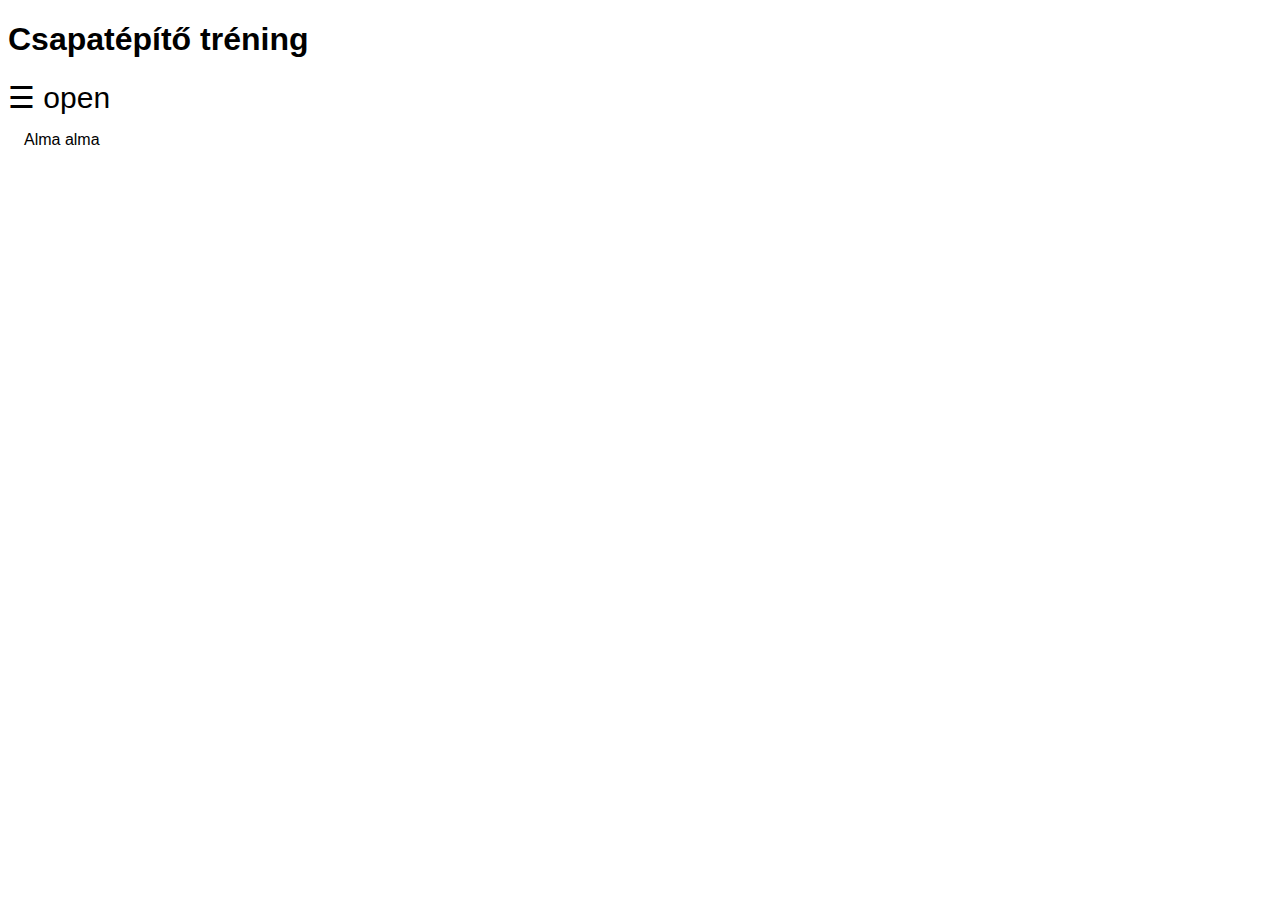
<file: index.html>
<!DOCTYPE html>
<html lang="hu">
  <head>
    <meta charset="UTF-8" />
    <meta http-equiv="X-UA-Compatible" content="IE=edge" />
    <meta name="viewport" content="width=device-width, initial-scale=1.0" />
    <title>CSapatépítés</title>
    <script src="script.js" defer></script>
    <link rel="stylesheet" href="style.css" />
  </head>
  <body>
    <div id="mySidenav" class="sidenav">
      <a href="javascript:void(0)" class="closebtn" onclick="closeNav()">&times;</a>
      <a href="/kalkulator/index.html" id="muveletGomb">Ár kalkulátor </a>
      <a href="#">Szolgáltatásaink</a>
      <a href="#">Ügyfeleinknek</a>
      <a href="#">Kapcsolat</a>
      <a href="https://www.youtube.com/watch?v=dQw4w9WgXcQ">Találd ki</a>
    </div>

    <div id="container">
      <h1>Csapatépítő tréning</h1>
      <span style="font-size: 30px; cursor: pointer" onclick="openNav()">&#9776; open</span>
      <div id="main">Alma alma</div>
    </div>
  </body>
</html>
</file>
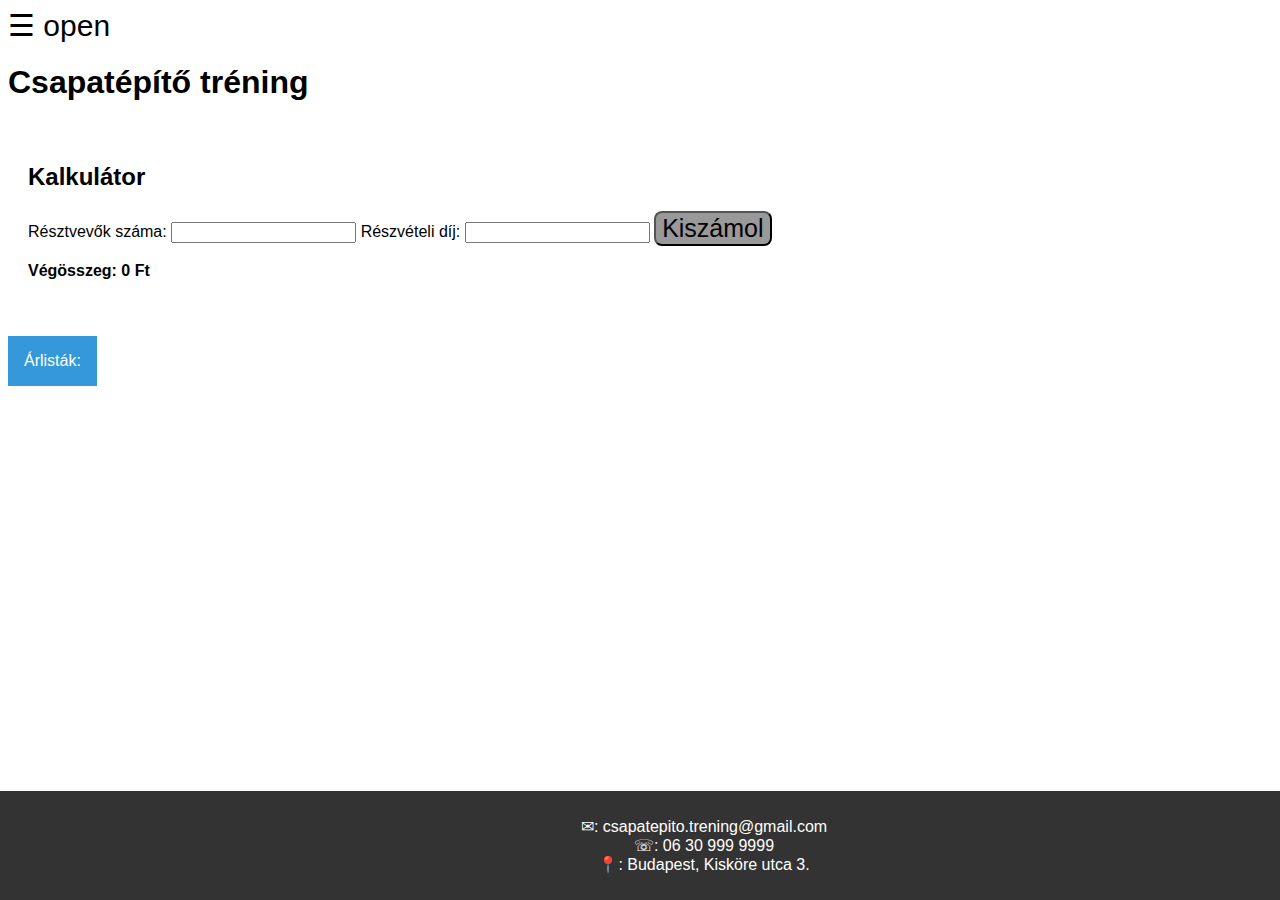
<file: kalkulator/index.html>
<!DOCTYPE html>
<html lang="hu">
  <head>
    <meta charset="UTF-8" />
    <meta http-equiv="X-UA-Compatible" content="IE=edge" />
    <meta name="viewport" content="width=device-width, initial-scale=1.0" />
    <title>CSapatépítés</title>
    <script src="script.js" defer></script>
    <link rel="stylesheet" href="style.css" />
  </head>
  <body>
    <div id="mySidenav" class="sidenav">
      <a href="javascript:void(0)" class="closebtn" onclick="closeNav()">&times;</a>
      <a href="/index.html" id="muveletGomb"> ←Vissza</a>
      <a href="#">Szolgáltatásaink</a>
      <a href="#">Ügyfeleinknek</a>
      <a href="#">Kapcsolat</a>
      <a href="https://www.youtube.com/watch?v=dQw4w9WgXcQ">Találd ki</a>
    </div>

    <div id="container">
      <span style="font-size: 30px; cursor: pointer" onclick="openNav()">&#9776; open</span>
      <h1>Csapatépítő tréning</h1>
      <div id="calculator">
        <h2>Kalkulátor</h2>

        <label for="participants">Résztvevők száma:</label>

        <input type="number" id="participants" />

        <label for="price">Részvételi díj:</label>

        <input type="number" id="price" />

        <button id="calculate">Kiszámol</button>

        <p id="total">Végösszeg: 0 Ft</p>
      </div>

      <div class="dropdown">
        <button onclick="myFunction()" class="dropbtn">Árlisták:</button>
        <div id="myDropdown" class="dropdown-content">
          <a href="#alap" style="background-color: white" onclick="megjelen()">alap</a>
          <a href="#ezust" style="background-color: rgb(158, 152, 152)" onclick="megjelen2()">Ezüst</a>
          <a href="#arany" style="background-color: rgb(153, 156, 82)" onclick="megjelen3()">Arany</a>
        </div>
      </div>

      <div id="menu" style="display: none">
        <ol>
          <li>Játékos Teambuilding: Közepes méretű csoportos játékok és feladatok, amelyek segítik a csapattagok közötti kommunikációt és együttműködést.</li>
          <li>
            Csapatépítő tréning: Egyszerű tréning vagy workshop, amely központi témával foglalkozik, például konfliktuskezelés vagy hatékony kommunikáció. Csapatépítő
          </li>
          <li>eszközök: Alapvető eszközök és erőforrások az irodában vagy online, amelyek segíthetnek a csapatépítésben.</li>
        </ol>
      </div>

      <div id="menu2" style="display: none">
        <ol>
          <li>Kalandos Teambuilding: Kalandpark vagy más kültéri kihívásokat tartalmazó program, amely erősíti a csapatszellemet és a bizalmat.</li>
          <li>Személyreszabott Tréningek: Több témájú tréningek, amelyek az egyes csapattagok igényeire szabottak, például vezetésfejlesztés vagy stresszkezelés.</li>
          <li>Csapatfejlesztő Hétvége: Hosszabb program, például hétvégi kiruccanás, ahol a csapat tagjai mélyebb kapcsolatot alakíthatnak ki.</li>
        </ol>
      </div>

      <div id="menu3" style="display: none">
        <ol>
          <li>
            Exkluzív Csapaterősítés: Egyedi és exkluzív csapatépítő tevékenységek, például különleges kihívások, csapatépítő versenyek vagy szimulált vállalati projektek.
          </li>
          <li>Személyre Szabott Tréningek és Mentoring: Az egyes csapattagokhoz igazított tréningek és vezetői mentorálás.</li>
          <li>Csapatépítő Utazás: Nemzetközi vagy exkluzív úti célok, ahol a csapat tagjai egy közös cél felé dolgozhatnak.</li>
        </ol>
      </div>

      <footer>
        <p>
          ✉: csapatepito.trening@gmail.com <br />

          ☏: 06 30 999 9999 <br />

          📍: Budapest, Kisköre utca 3.
        </p>
      </footer>
    </div>
  </body>
</html>
</file>
<file: style.css>
body {
  font-family: 'Lato', sans-serif;
  transition: background-color 0.5s;
}

.sidenav {
  height: 100%;
  width: 0;
  position: fixed;
  z-index: 1;
  top: 0;
  left: 0;
  background-color: #111;
  overflow-x: hidden;
  transition: 0.5s;
  padding-top: 60px;
}

.sidenav a {
  padding: 8px 8px 8px 32px;
  text-decoration: none;
  font-size: 25px;
  color: #818181;
  display: block;
  transition: 0.3s;
}

.sidenav a:hover {
  color: #f1f1f1;
}

.sidenav .closebtn {
  position: absolute;
  top: 0;
  right: 25px;
  font-size: 36px;
  margin-left: 50px;
}

#main {
  transition: margin-left 0.5s;
  padding: 16px;
}

@media screen and (max-height: 450px) {
  .sidenav {
    padding-top: 15px;
  }
  .sidenav a {
    font-size: 18px;
  }
}
</file>
<file: kalkulator/style.css>
body {
  font-family: 'Lato', sans-serif;
  transition: background-color 0.5s;
}

.sidenav {
  height: 100%;
  width: 0;
  position: fixed;
  z-index: 1;
  top: 0;
  left: 0;
  background-color: #111;
  overflow-x: hidden;
  transition: 0.5s;
  padding-top: 60px;
}

.sidenav a {
  padding: 8px 8px 8px 32px;
  text-decoration: none;
  font-size: 25px;
  color: #818181;
  display: block;
  transition: 0.3s;
}

.sidenav a:hover {
  color: #f1f1f1;
}

.sidenav .closebtn {
  position: absolute;
  top: 0;
  right: 25px;
  font-size: 36px;
  margin-left: 50px;
}

#main {
  transition: margin-left 0.5s;
  padding: 16px;
}

@media screen and (max-height: 450px) {
  .sidenav {
    padding-top: 15px;
  }
  .sidenav a {
    font-size: 18px;
  }
}

#calculator {
  padding: 20px;

  margin: 20px 0;
}

#total {
  font-weight: bold;
}

footer {
  background-color: #333;
  color: white;
  text-align: center;
  padding: 10px 0;
  position: fixed;
  bottom: 0;
  width: 110%;

  left: 0; /* Hozzáadott sor */
  right: 0;
}

#calculate {
  border-radius: 8px;

  transition-duration: 0.4s;

  font-size: 25px;

  background-color: rgba(0, 0, 0, 0.4);
}

#calculate:hover {
  background-color: #111;

  color: white;
}
.dropbtn {
  background-color: #3498db;
  color: white;
  padding: 16px;
  font-size: 16px;
  border: none;
  cursor: pointer;
}

.dropbtn:hover,
.dropbtn:focus {
  background-color: #2980b9;
}

.dropdown {
  position: relative;
  display: inline-block;
}

.dropdown-content {
  display: none;
  position: absolute;
  background-color: #f1f1f1;
  min-width: 160px;
  overflow: auto;
  box-shadow: 0px 8px 16px 0px rgba(0, 0, 0, 0.2);
  z-index: 1;
}

.dropdown-content a {
  color: black;
  padding: 12px 16px;
  text-decoration: none;
  display: block;
}

.dropdown a:hover {
  background-color: #ddd;
}

.show {
  display: block;
}

#menu {
  position: fixed;
  top: 11%;
  margin-left: 50%;
}

#menu2 {
  position: absolute;
  top: 30%;
  margin-left: 50%;
}

#menu3 {
  position: fixed;
  top: 50%;
  margin-left: 50%;
}
</file>
